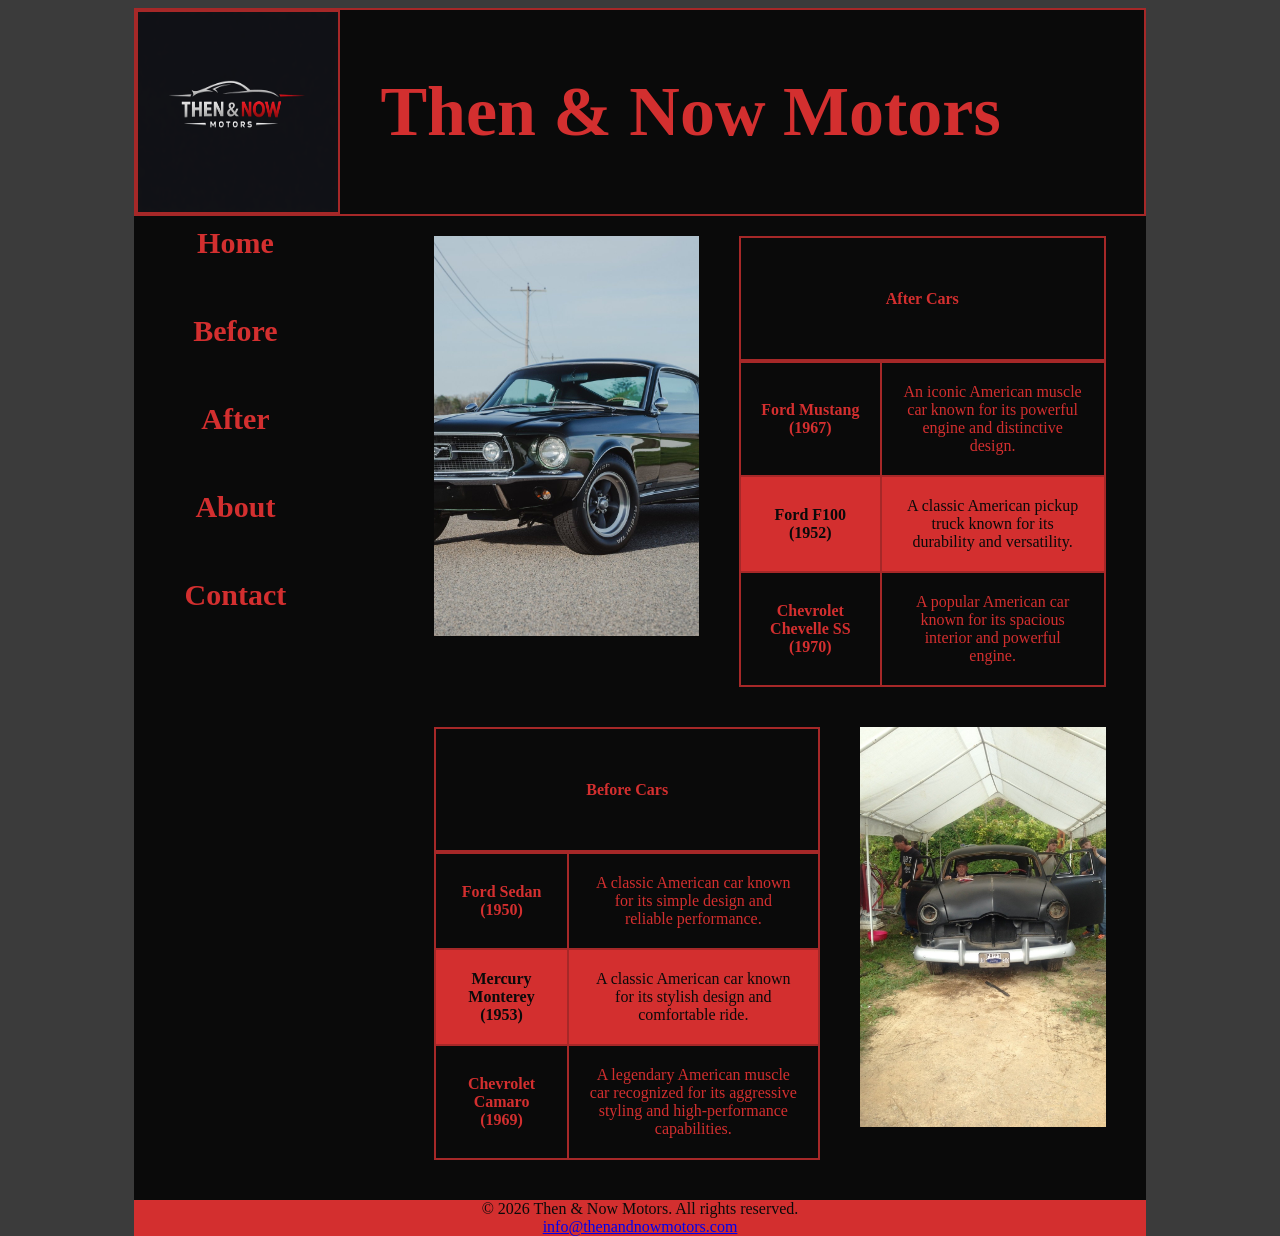
<file: index.html>
<!DOCTYPE html>
<html lang="en">
<head>
    <meta charset="UTF-8">
    <title>Then & Now Motors</title>
    <meta name="description" content="Explore restored classic American cars, before-and-after transformations, and featured vehicles at Then & Now Motors.">
    <link rel="stylesheet" href="project.css">
</head>

    <body>

        <div id="wrapper">
        
            <header>
                <img src="tnmlogo1.png" alt="Past To Present Motors Logo" id="logo">
                <h1>Then & Now Motors</h1>
            </header>

            <nav>
                <a href="home.html">Home</a>
                <br>
                <a href="old.html">Before</a>
                <br>
                <a href="new.html">After</a>
                <br>
                <a href="about.html">About</a>
                <br>
                <a href="contact.html">Contact</a>
            </nav>

            <main>

                <div id="carinformation1">

                    <div id="carbox1">
                        <img id="slide" src="fordmustangnew.jpg" alt="Featured Car">
                    </div>

                    <div id="table1">
                        <table>
                            <tr>
                                <td><strong>After Cars</strong></td>
                            </tr>
                        </table>
                        <table>
                            <tr>
                                <td><strong>Ford Mustang (1967)</strong></td>
                                <td>An iconic American muscle car known for its powerful engine and distinctive design.</td>
                            </tr>
                            <tr>
                                <td><strong>Ford F100 (1952)</strong></td>
                                <td>A classic American pickup truck known for its durability and versatility.</td>
                            </tr>
                            <tr>
                                <td><strong>Chevrolet Chevelle SS (1970)</strong></td>
                                <td>A popular American car known for its spacious interior and powerful engine.</td>
                            </tr>
                        </table>
                    </div>
                </div>

                <div id="carinformation2">
                        <div id="table2">
                            <table>
                                <tr>
                                    <td><strong>Before Cars</strong></td>
                                </tr>
                            </table>
                            <table>
                                <tr>
                                    <td><strong>Ford Sedan (1950)</strong></td>
                                    <td>A classic American car known for its simple design and reliable performance.</td>
                                </tr>
                                <tr>
                                    <td><strong>Mercury Monterey (1953)</strong></td>
                                    <td>A classic American car known for its stylish design and comfortable ride.</td>
                                </tr>
                                <tr>
                                    <td><strong>Chevrolet Camaro (1969)</strong></td>
                                    <td>A legendary American muscle car recognized for its aggressive styling and high-performance capabilities.</td>
                                </tr>
                            </table>
                        </div>

                        <div id="carbox2">
                            <img id="slide2" src="fordsedanold.jpg" alt="Featured Car 2">
                        </div>
                    </div>

            </main>

            <script>
                const images = [
                    "fordmustangnew.jpg",
                    "fordf100new.jpg",
                    "chevellenew.jpg"
                ];

                let index = 0;
                const slide = document.getElementById("slide");

                setInterval(() => {
                    index = (index + 1) % images.length;
                    slide.src = images[index];
                }, 1500); // changes every 1.5 seconds
            </script>

            <script>
                const images2 = [
                "fordsedanold.jpg",
                "mercuryold.jpg",
                "camaroold.jpg"
                ];

                let index2 = 0;
                const slide2 = document.getElementById("slide2");

                setInterval(() => {
                index2 = (index2 + 1) % images2.length;
                slide2.src = images2[index2];
                }, 1500); // changes every 1.5 seconds
            </script>

            <footer>
                &copy; 2026 Then & Now Motors. All rights reserved.
                <br>
                <a href="mailto:info@thenandnowmotors.com">info@thenandnowmotors.com</a>
            </footer>

        </div>

        <script>
            alert("Welcome to Then & Now Motors!");
        </script>


    </body>

</html>
</file>
<file: project.css>
html, body {
    background-color: #3B3B3B;
    color: #D32F2F;
    height: 100%;
}

#wrapper {
    width: 80%;
    margin: 0 auto;
    background-color: #0A0A0A;
}

#wrapper::after {
    content: "";
    display: block;
    clear: both;
}

main {
    margin-left: 300px;
    padding-top: 20px;
}

header {
    background-color: #0A0A0A;
    color: #D32F2F;
    display: flex;
    align-items: flex-start;
    padding: 0;
    border: 2px solid #A62828;
}

header h1 {
    padding-top: 15px;
    margin-left: 25px;
    font-size: 70px;
}

#logo {
    width: 200px;
    height: 200px;
    margin: 0;
    padding: 0;
    margin-right: 15px;
    border: 2px solid #A62828;
}

nav {
    background-color:#0A0A0A;
    width: 202px;
    text-align: center;
    font-size: 30px;
    float: left;
    height: 70vh;
}

nav a {
    text-decoration: none;
    font-weight: bold;
    color: #D32F2F;
    display: block;
    margin-bottom: 10px;
    padding-top: 10px
}

footer {
    background-color: #D32F2F;
    color: #0A0A0A;
    text-align: center;
    clear: both;
}

#carbox1 {
    width: 600px;
    height: 400px;
    overflow: hidden;
}

#carbox1 img {
    width: 100%;
    height: 100%;
    object-fit: cover;
    display: block;
}

#carbox2 {
    width: 600px;
    height: 400px;
    overflow: hidden;
}

#carbox2 img {
    width: 100%;
    height: 100%;
    object-fit: cover;
    display: block;
}

#carbox2 {
    padding-right: 0px;
}

#carinformation1 {
   align-items: flex-start;
}

#carinformation2 {
    align-items: flex-start;
}

#carinformation1,
#carinformation2 {
    display: flex;
    justify-content: space-between;
    align-items: stretch;
    margin-bottom: 40px; /* spacing between the two rows */
}

#carinformation1 > * {
    margin-right: 40px;
}

#carinformation2 > * {
    margin-right: 40px;
}


#table1, #table2 {
    background-color: #0A0A0A;
    text-align: center;
}

#table1 table, 
#table2 table {
    width: 100%;
    border-collapse: collapse;
    height: 125px;
}

#table1 tr:nth-child(odd),
#table2 tr:nth-child(odd) {
    background-color: #0A0A0A;
    color: #D32F2F;
}

#table1 tr:nth-child(even),
#table2 tr:nth-child(even) {
    background-color: #D32F2F;
    color: #0A0A0A;
}

#table1 td,
#table2 td {
    padding: 20px;
}

#table1 table,
#table1 td,
#table2 table,
#table2 td {
    border: 2px solid #A62828;
    border-collapse: collapse;
}

/* Image Gallery Layout */
.gallery {
    display: grid;
    grid-template-columns: repeat(auto-fit, minmax(250px, 1fr));
    gap: 20px;
    padding: 20px;
}

/* Gallery Images */
.gallery img {
    width: 100%;
    height: 200px;
    object-fit: cover;
    border: 2px solid #A62828;
    display: block;
    transition: transform 0.3s ease;
}

/* Hover Zoom Effect */
.gallery img:hover {
    transform: scale(1.05);
}

.definition-box {
    margin: 20px 0;
    padding: 10px;
    border: 2px solid #A62828;
    background-color: #0A0A0A;
    color: #D32F2F;
    width: 70%;
}

.definition-box summary {
    font-size: 24px;
    font-weight: bold;
    cursor: pointer;
}

.definition-box p {
    margin-top: 10px;
    line-height: 1.5;
}

.contact-form input,
.contact-form textarea {
    width: 60%;
    background-color: #0A0A0A;
    color: #D32F2F;
    border: 2px solid #A62828;
    padding: 8px;
}

.contact-form button {
    background-color: #D32F2F;
    color: #0A0A0A;
    border: 2px solid #A62828;
    padding: 10px 20px;
    font-weight: bold;
    cursor: pointer;
}

.contact-form button:hover {
    background-color: #A62828;
    color: #0A0A0A;
}
</file>
